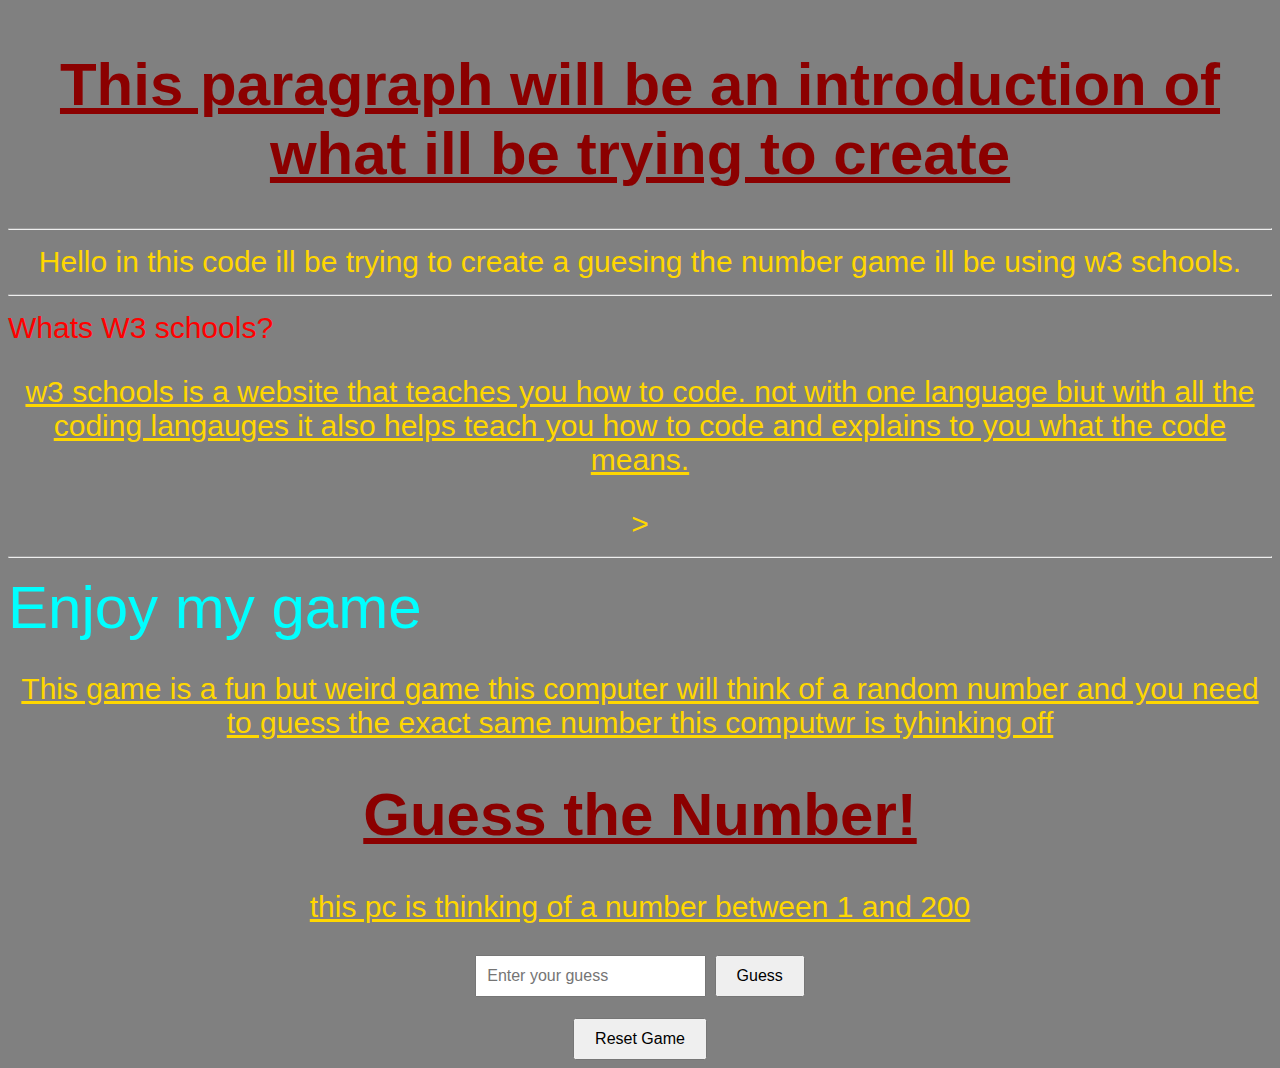
<file: index.html>
<!DOCTYPE html>


<html>


  <head>
    <!-- linkking to css file -->
    <link rel="stylesheet" href="./style.css" />

    <!-- js code link -->
    <link rel="script" href="./script.js" />
    <title>waad</title>
  </head>



    <h1>
      This paragraph will be an introduction of what ill be trying to create
    </h1>


  <body>

    <hr/>
      Hello in this code ill be trying to create a guesing the number game ill
      be using w3 schools.

<HR>


<DIV>Whats W3 schools?</DIV>
    

<p>
      w3 schools is a website that teaches you how to code. not with one
      language biut with all the coding langauges it also helps teach you how to
      code and explains to you what the code means.
</p>>
    
<hr />


<header>Enjoy my game</header>



<p>
    This game is a fun but weird game this computer will think of a random number and you
     need to guess the exact same number this computwr is tyhinking off
</p>


<head>
  <title>Guess the Number</title>
  <link rel="stylesheet" href="style.css">
  <script src="script.js" defer></script>
</head>


  <h1>Guess the Number!</h1>
  <p>this pc is thinking of a number between 1 and 200</p>

  <input id="guessInput" type="number" placeholder="Enter your guess">
  <button id="guessBtn">Guess</button>

  <p id="message"></p>
<button id="resetBtn">Reset Game</button>

</body>
</html>
</file>
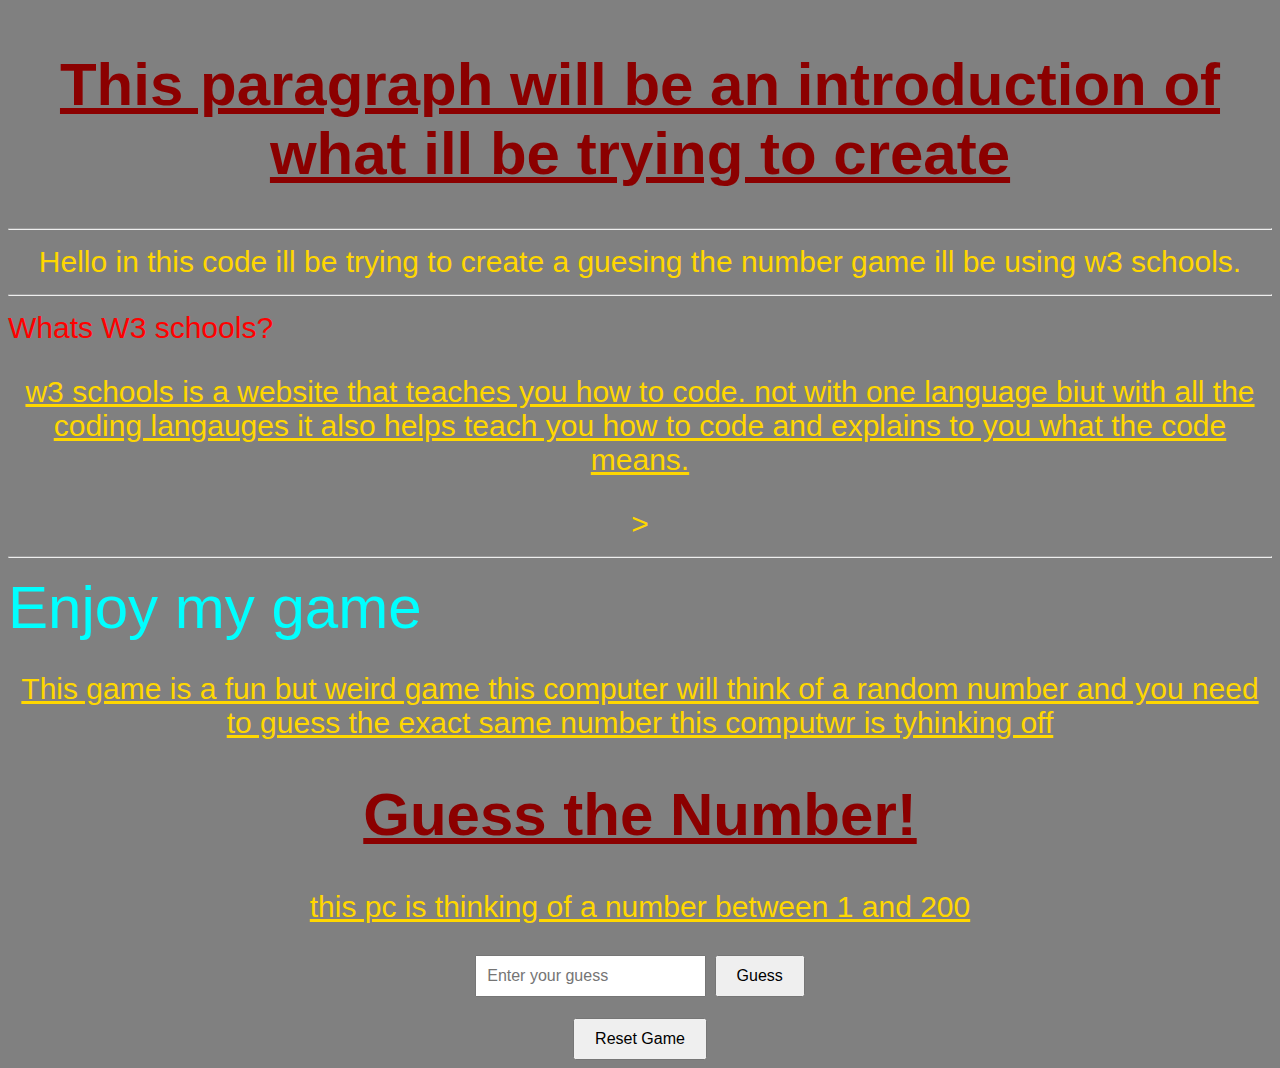
<file: index3.html>
<!DOCTYPE html>


<html>


  <head>
    <!-- linkking to css file -->
    <link rel="stylesheet" href="./style.css" />

    <!-- js code link -->
    <link rel="script" href="./script.js" />
    <title>waad</title>
  </head>



    <h1>
      This paragraph will be an introduction of what ill be trying to create
    </h1>


  <body>

    <hr/>
      Hello in this code ill be trying to create a guesing the number game ill
      be using w3 schools.

<HR>


<DIV>Whats W3 schools?</DIV>
    

<p>
      w3 schools is a website that teaches you how to code. not with one
      language biut with all the coding langauges it also helps teach you how to
      code and explains to you what the code means.
</p>>
    
<hr />


<header>Enjoy my game</header>



<p>
    This game is a fun but weird game this computer will think of a random number and you
     need to guess the exact same number this computwr is tyhinking off
</p>


<head>
  <title>Guess the Number</title>
  <link rel="stylesheet" href="style.css">
  <script src="script.js" defer></script>
</head>


  <h1>Guess the Number!</h1>
  <p>this pc is thinking of a number between 1 and 200</p>

  <input id="guessInput" type="number" placeholder="Enter your guess">
  <button id="guessBtn">Guess</button>

  <p id="message"></p>
<button id="resetBtn">Reset Game</button>

</body>
</html>
</file>
<file: style.css>
body {
  background-color:gray;
  font-family: Cairo;
  color: #fff;
}

h1 {
  text-decoration-line: underline;
}
h2 {
  text-decoration-line: line-through;
}
h3 {
  text-decoration-line: underline;
}
p {
  text-decoration-line: underline;
}
 body {
      text-align: center;
      font-family: Arial;
      color:gold;
      font-size: 30px;
    }
    input {
      padding: 25px;
      font-size: 25px;
    }
    button {
      padding: 25px 30px;
      font-size: 25px;
}


header {
  text-align: left;
  font-family: arial;
  font-size: 60px;
  color: aqua ;
  font-family: 'Franklin Gothic Medium', 'Arial Narrow', Arial, sans-serif;
}
h1{
  color: darkred;
  font-family: Impact, Haettenschweiler, 'Arial Narrow Bold', sans-serif;
  text-align: center;
}body {
  text-align: center;
  font-family: ;
  margin-top: 50px;
}

input {
  padding: 10px;
  font-size: 16px;
}

button {
  padding: 10px 20px;
  font-size: 16px;
  cursor: pointer;
}

#message {
  font-size: 20px;
  margin-top: 20px;
}
DIV {
  text-align: left;
  text-size-adjust: 35px;
  color: red;
}
</file>
